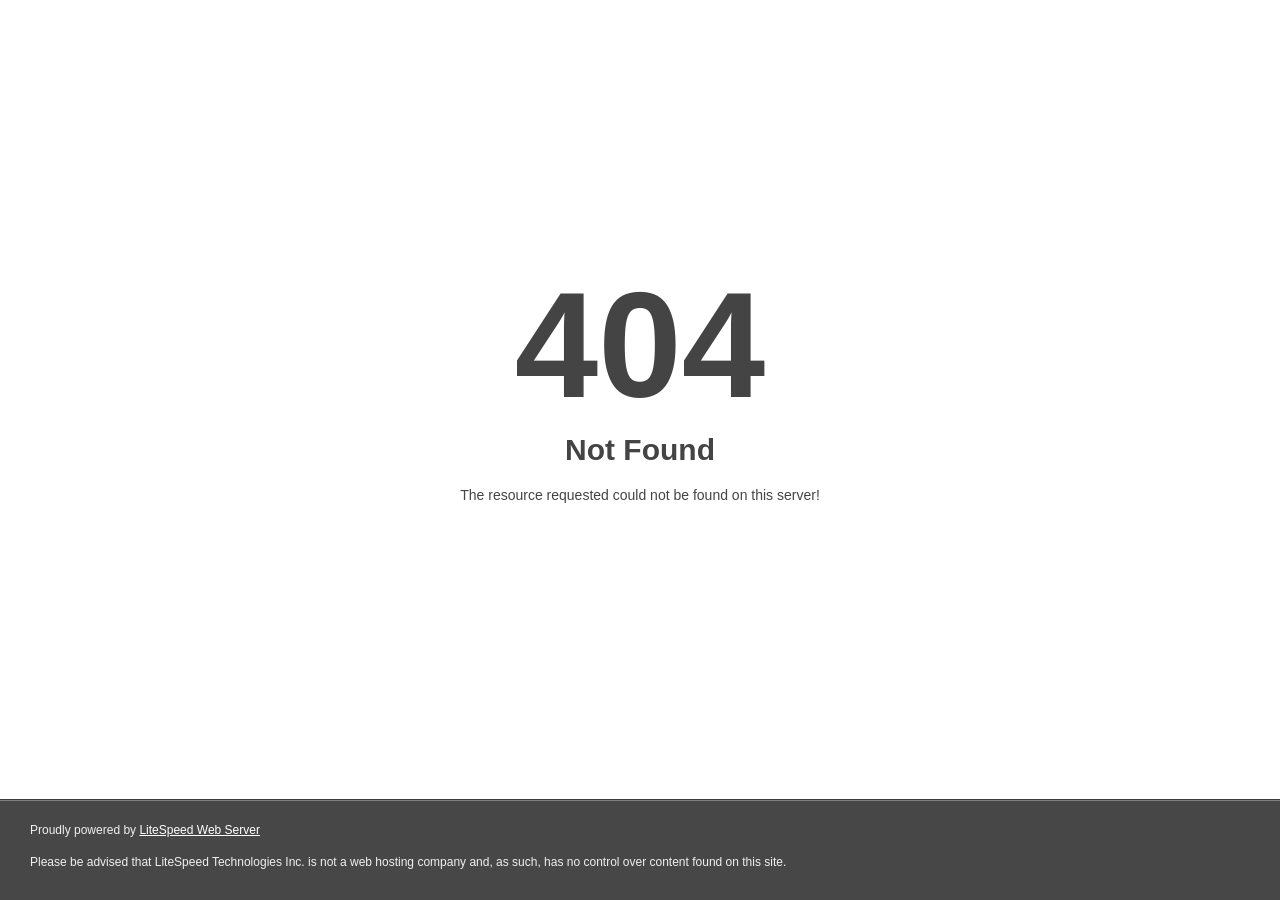
<file: assets/css/animate.html>
<!DOCTYPE html>
<html style="height:100%">
<head>
<meta name="viewport" content="width=device-width, initial-scale=1, shrink-to-fit=no" />
<title> 404 Not Found
</title></head>
<body style="color: #444; margin:0;font: normal 14px/20px Arial, Helvetica, sans-serif; height:100%; background-color: #fff;">
<div style="height:auto; min-height:100%; ">     <div style="text-align: center; width:800px; margin-left: -400px; position:absolute; top: 30%; left:50%;">
        <h1 style="margin:0; font-size:150px; line-height:150px; font-weight:bold;">404</h1>
<h2 style="margin-top:20px;font-size: 30px;">Not Found
</h2>
<p>The resource requested could not be found on this server!</p>
</div></div><div style="color:#f0f0f0; font-size:12px;margin:auto;padding:0px 30px 0px 30px;position:relative;clear:both;height:100px;margin-top:-101px;background-color:#474747;border-top: 1px solid rgba(0,0,0,0.15);box-shadow: 0 1px 0 rgba(255, 255, 255, 0.3) inset;">
<br>Proudly powered by  <a style="color:#fff;" href="http://www.litespeedtech.com/error-page">LiteSpeed Web Server</a><p>Please be advised that LiteSpeed Technologies Inc. is not a web hosting company and, as such, has no control over content found on this site.</p></div></body></html>
</file>
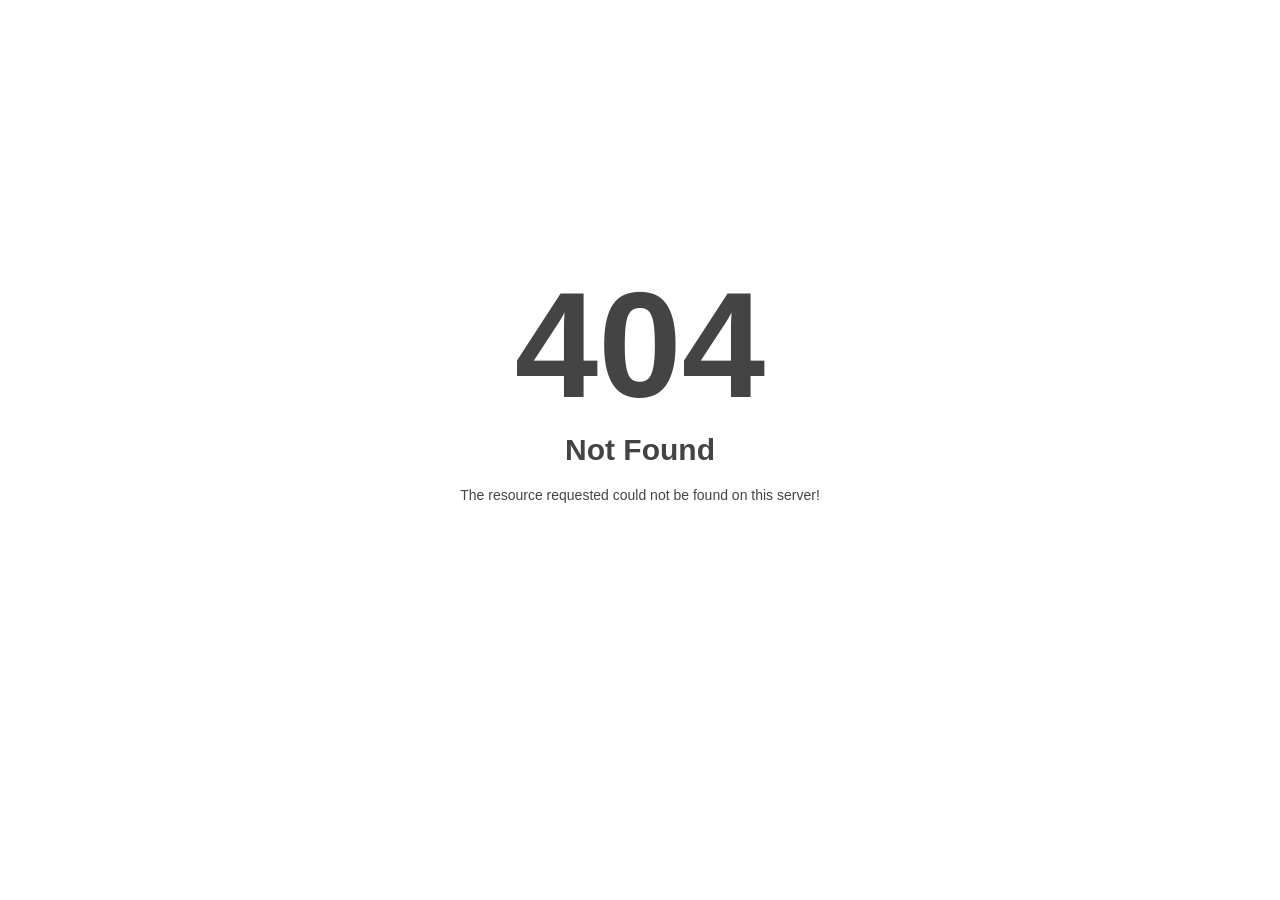
<file: assets/images/parallax2.html>
<!DOCTYPE html>
<html style="height:100%">
<head>
<meta name="viewport" content="width=device-width, initial-scale=1, shrink-to-fit=no" />
<title> 404 Not Found
</title></head>
<body style="color: #444; margin:0;font: normal 14px/20px Arial, Helvetica, sans-serif; height:100%; background-color: #fff;">
<div style="height:auto; min-height:100%; ">     <div style="text-align: center; width:800px; margin-left: -400px; position:absolute; top: 30%; left:50%;">
        <h1 style="margin:0; font-size:150px; line-height:150px; font-weight:bold;">404</h1>
<h2 style="margin-top:20px;font-size: 30px;">Not Found
</h2>
<p>The resource requested could not be found on this server!</p>
</div></div></body></html>
</file>
